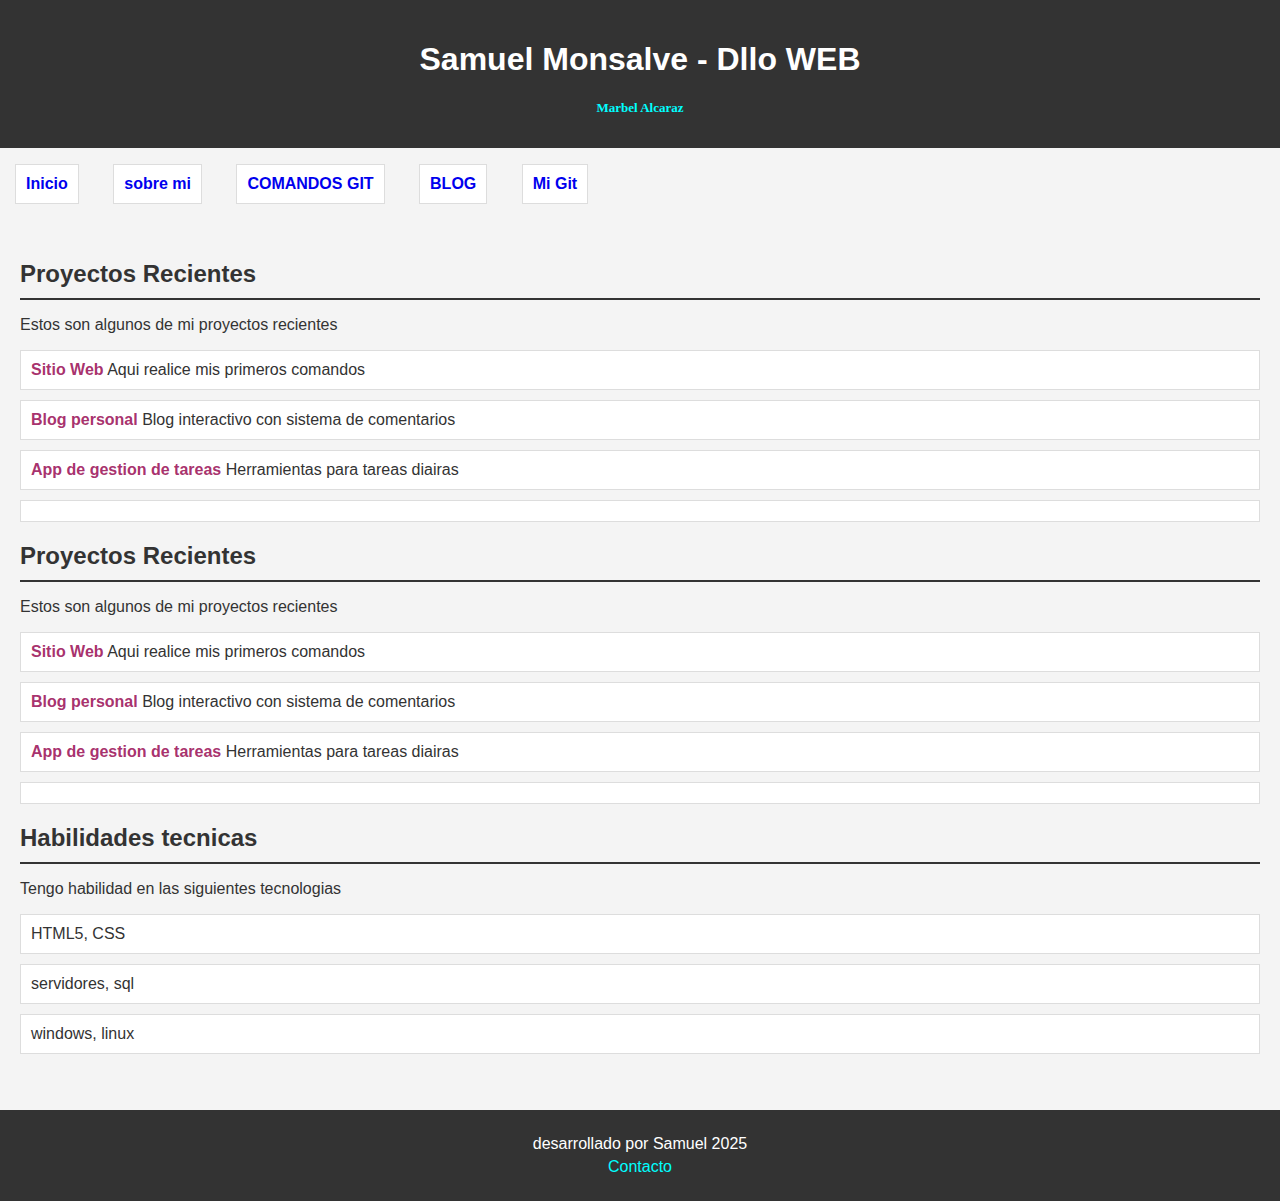
<file: index.html>
<!DOCTYPE html>
<html lang="es">

<head>
       <meta charset="UTF-8">
    <title>Portafolio de desarrollador</title>
    <link rel="stylesheet" href="./css/index.css" >
</head>
 


<body>
    <header>
        <h1>Samuel Monsalve - Dllo WEB</h1>
        <h2>Marbel Alcaraz</h2>
    </header>

    <nav>
        <ul>
            <li> <a href="#">Inicio</a></li>
            <li> <a href="./pruebas.html" target="_blank">sobre mi</a></li>
            <li> <a href="./comandogit.html" target="_blank">COMANDOS GIT</a></li>
            <li> <a href="./Blog.html">BLOG</a></li>
            <li> <a href="https://github.com/shaka1786" target="_blank">Mi Git</a></li>
        </ul>
    </nav>

    

    <main>

        <section>
            <article>
                <h2>Proyectos Recientes</h2>
                <p>Estos son algunos de mi proyectos recientes</p>
                <ul>
                    <li><strong>Sitio Web</strong> Aqui realice mis primeros comandos</li>
                    <li><strong>Blog personal</strong> Blog interactivo con sistema de comentarios</li>
                    <li><strong>App de gestion de tareas </strong> Herramientas para tareas diairas</li>
                    <li><strong></strong></li>
                </ul>
            </article>
        </section>

        <section >
            <article>
                <h2>Proyectos Recientes</h2>
                <p>Estos son algunos de mi proyectos recientes</p>
                <ul>
                    <li><strong>Sitio Web</strong> Aqui realice mis primeros comandos</li>
                    <li><strong>Blog personal</strong> Blog interactivo con sistema de comentarios</li>
                    <li><strong>App de gestion de tareas </strong> Herramientas para tareas diairas</li>
                    <li><strong></strong></li>
                </ul>
            </article>
        </section>


        <section>
            <h2>Habilidades tecnicas</h2>
            <p>Tengo habilidad en las siguientes tecnologias</p>
            <ul>
                <li>HTML5, CSS</li>
                <li>servidores, sql</li>
                <li>windows, linux</li>
            </ul>
        </section>

    </main>

    <footer>
        <p>desarrollado por Samuel 2025</p>
        <p><a href="mailto:samuel@iush.com">Contacto</a></p>
    </footer>

</body>

</html>
</file>
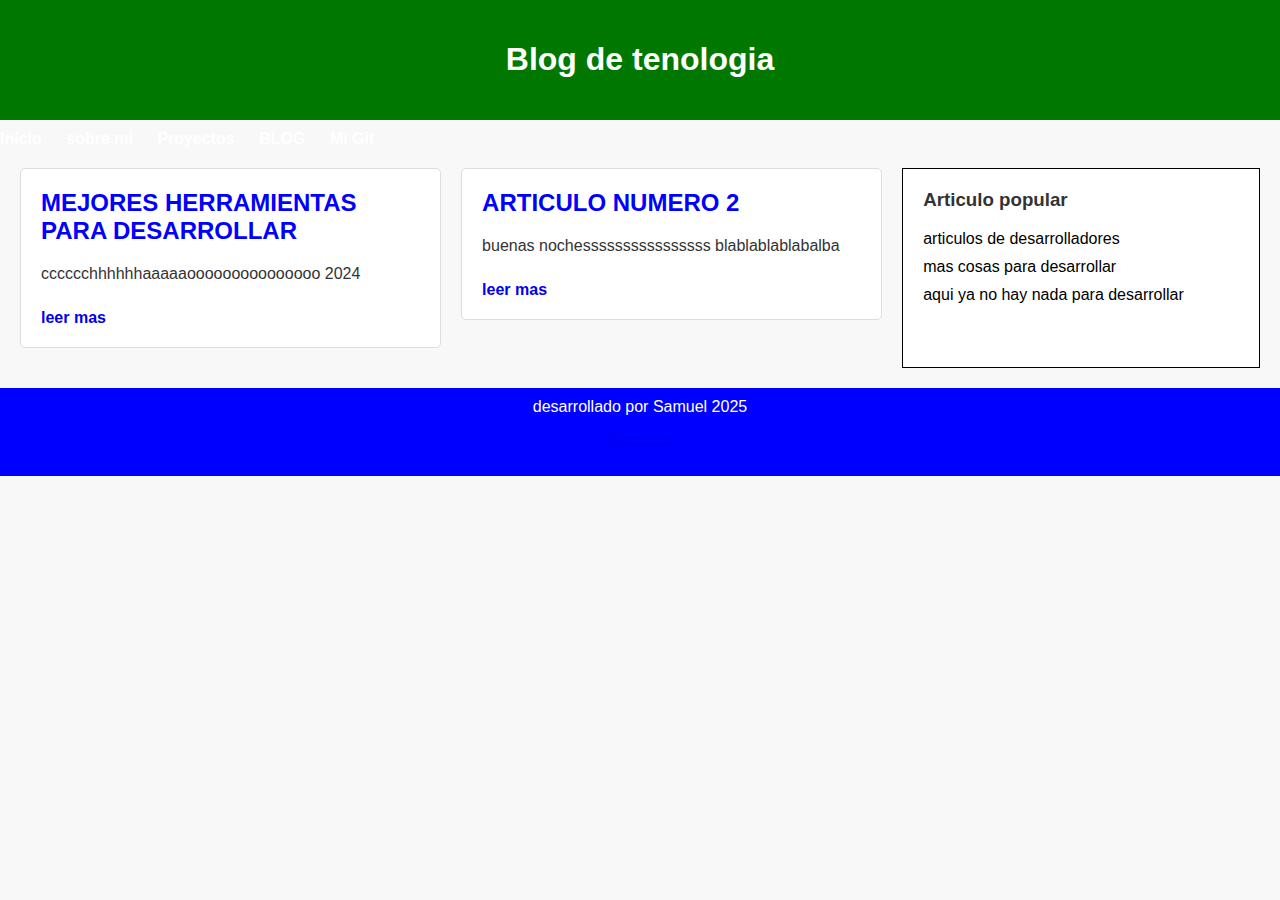
<file: Blog.html>
<!DOCTYPE html>
<html lang="es">

<head>
    <meta charset="UTF-8">
    <title>Portafolio de desarrollador</title>
    <link rel="stylesheet" href="./css/blog.css">

</head>


<body>
    <header class="site-header">
        <h1 class="site-title">Blog de tenologia</h1>
    </header>

    <nav class="main-nav">
        <ul class="nav-list">
            <li class="nav-item"> <a href="./index.html" class="nav-link">Inicio</a></li>
            <li class="nav-item"> <a href="#" class="nav-link">sobre mi</a></li>
            <li class="nav-item"> <a href="#" class="nav-link">Proyectos</a></li>
            <li class="nav-item"> <a href="#" class="nav-link">BLOG</a></li>
            <li class="nav-item"> <a href="https://github.com/shaka1786" target="_blank" class="nav-link">Mi Git</a></li>
        </ul>
    </nav>


    <main class="content">
        <section class="articles">
            <article class="post">
                <h2 class="post-title">MEJORES HERRAMIENTAS PARA DESARROLLAR</h2>
                <p class="post-excerpt">cccccchhhhhhaaaaaooooooooooooooo 2024</p>
                <a href="#" class="read-more">leer mas</a>
            </article>
        </section>

        <section class="articles">
            <article class="post">
                <h2 class="post-title">ARTICULO NUMERO 2</h2>
                <p class="post-excerpt">buenas nochessssssssssssssss blablablablabalba</p>
                <a href="#" class="read-more" >leer mas</a>
            </article>
        </section>
    
        <aside class="sidebar">
            <h3 class="sidebar-title">Articulo popular</h3>
            <ul class="popular-list">
                <li class="popular-item"><a href="#" class="popular-link">articulos de desarrolladores</a></li>
                <li class="popular-item"><a href="#" class="popular-link">mas cosas para desarrollar</a></li>
                <li class="popular-item"><a href="#" class="popular-link">aqui ya no hay nada para desarrollar</a></li>
            </ul>   
        </aside>



        

    </main>

    <footer class="site-footer">
        <p class="footer-text">desarrollado por Samuel 2025</p>
        <p><a href="mailto:samuel@iush.com">Contacto</a></p>
    </footer>

</body>

</html>
</file>
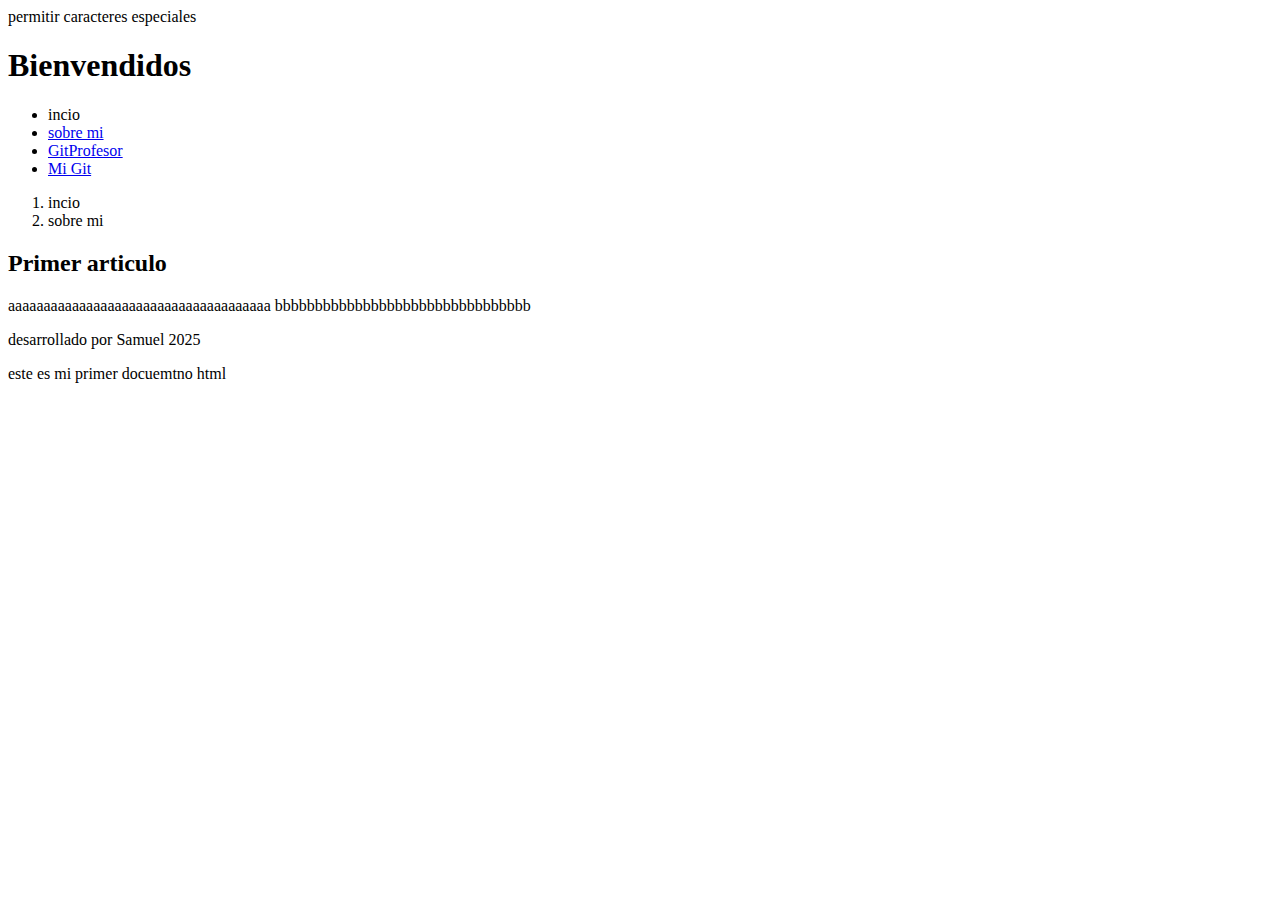
<file: index2.html>
<!DOCTYPE html>
<html lang="es">

<head>
    <meta charset="UTF-8"> permitir caracteres especiales
    <title>Ejemplo</title>



</head>


<body>
    <header>
        <h1>Bienvendidos</h1>

    </header>

    <nav>
        <ul>
            <li>incio</li>
            <li> <a href="#">sobre mi</a></li>
            <li> <a href="https://github.com/Andres-debug" target="_blank">GitProfesor</a></li>
            <li> <a href="https://github.com/shaka1786" target="_blank">Mi Git</a></li>
        </ul>

        <ol>
            <li>incio</li>
            <li>sobre mi</li>

        </ol>


    </nav>


    <section>
        <article>
            <h2>Primer articulo</h2>
            <p>aaaaaaaaaaaaaaaaaaaaaaaaaaaaaaaaaaaaa bbbbbbbbbbbbbbbbbbbbbbbbbbbbbbbb</p>

        </article>

    </section>

    <footer>
        <p>desarrollado por Samuel 2025</p>
    </footer>

</body>

</html>


<p>este es mi primer docuemtno html</p>
</file>
<file: css/index.css>
header{
    background-color: #333;
    color: #fff;
   padding: 20px;
   text-align: center;

}

header h2{
margin: 0;
color: aqua;
font-size: small;
font-family: cursive;
}

body{
    font-family: Arial, Helvetica, sans-serif;
    margin: 0;
    padding: 0;
    background-color: #f4f4f4f4;
    color: #333;
}



/*nav ul{   "no se necesita ya que abajo esta el global"
list-style: none; 
padding: 0;
}*/

nav ul li{
    display: inline-block;
    margin: 0 15px;

}

nav ul  li a {
    color: 1d1717;
    text-decoration: none;
    font-weight: bold;
}

nav ul li a:hover{  /*agregar una accion, osea agregar una libea debajo*/
    text-decoration: underline;
}

main{
 padding: 20px 20px;
}

h2{
    border-bottom: #333 2px solid;
    color: #333;
    padding-bottom: 10px;
    margin-bottom: auto;

}

ul{   /*es para todos los ul quita los botones a las listas*/
    list-style-type: none;
    padding: 0;
}

ul li{
    background-color: #fff;
    padding: 10px;
    margin-bottom: 10px;
    border: 1px solid #ddd;
}

ul li strong {
color: #a32665f4;

}

footer{
    background-color: #333;
    padding: 20px ;
    color: #fff;
    text-align: center;
    margin-top: 20px;

}

footer p{
margin: 5px 0;

}

footer a{
    color: aqua;
    text-decoration: none;

}

footer a:hover{
    text-decoration:underline ;
}
</file>
<file: css/blog.css>
body{
    font-family: Verdana,  sans-serif;
    margin: 0;
    padding: 0;
    background-color: #f8f8f8;
    color: #333;
}

.site-header{
    background-color: #007800  ;
    color: white;
    padding: 20px;
    text-align: center  ;
}

.main-nav .nav-list{
    list-style: none;
    padding: 0  ;
    margin-top: 10px;

}

.nav-item{
    display: inline-block;
    margin-right: 20px;
}

.nav-link{
color: white;
text-decoration: none;
font-weight: bold;

}

.nav-link:hover{
text-decoration: underline;
}

.content{
    display: flex;
    margin: 20px;
}

.articles{
    flex: 40%;
    padding-right: 20px;
}

.post{
    background-color: white;
    padding: 20px;
    margin-bottom: 20px;
    border: 1px  solid #ddd;
    border-radius: 5px;

}

.post-title{
    color: blue;
    margin-top: 0   ;

}

.read-more{
    display: inline-block;
    margin-top: 10px;
    text-decoration: none;
    font-weight: bold;
}

.read-more:hover{

    text-decoration: underline;
}

.sidebar{

    flex: 30%;
    background-color:white;
    padding: 20px;
    border-left: 1px solid  white;
    border: 1px solid black;
}

.sidebar-title{
    margin-top: 0   ;
}

.popular-list{
    list-style: none;
    padding: 0;
}

.popular-item{
    margin-bottom: 10px;
}

.popular-link{
color: black;
text-decoration: none;
}

.popular-link:hover{
    text-decoration: underline;
}

.site-footer{
    text-align: center;
    padding: 10px;
    background-color: blue;
    color: white;
}

.footer-text{

    margin: 0;
}
</file>
